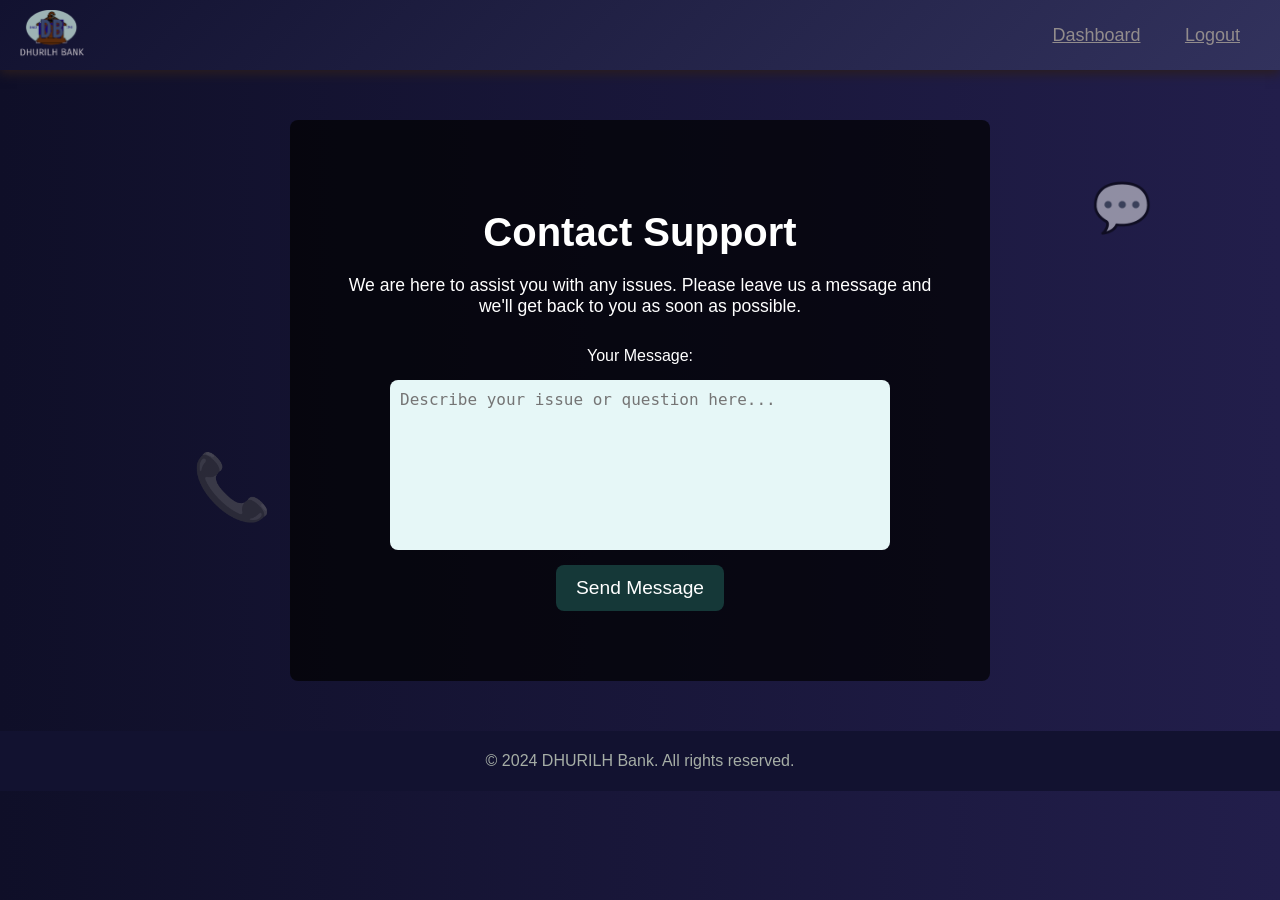
<file: support.html>
<!DOCTYPE html>
<html lang="en">
<head>
    <meta charset="UTF-8">
    <meta name="viewport" content="width=device-width, initial-scale=1.0">
    <title>Support</title>
    <style>
        /* General body styles */
        body {
            font-family: 'Arial', sans-serif;
            background: linear-gradient(to right, #0F0F28, #221E4B);
            color: white;
            margin: 0;
            padding: 0;
        }

        .container {
            width: 100%;
            margin: 0 auto;
        }

        .navbar img {
      height: 50px;
    }
.navbar nav {
      flex: 1;
      text-align: right;
    }
		.navbar nav a {
      margin: 0 20px;
      text-decoration: underline;
      color: #928C8C;
      font-size: 18px;
    }
	.navbar {
      background: linear-gradient(135deg, #121230, #32325d);
      display: flex;
      align-items: center;
      padding: 10px 20px;
      box-shadow: 0px 4px 10px rgba(43,30,31,0.97);
    }
		
        /* Main content styles */
        .main-content {
            padding: 50px;
            text-align: center;
            background-color: rgba(0, 0, 0, 0.7);
            border-radius: 8px;
            margin: 50px auto;
            width: 80%;
            max-width: 600px;
        }

        .main-content h3 {
            font-size: 2.5rem;
            margin-bottom: 20px;
        }

        .main-content p {
            font-size: 1.1rem;
            margin-bottom: 30px;
        }

        /* Form styles */
        form {
            display: flex;
            flex-direction: column;
            align-items: center;
            gap: 15px;
        }

        textarea {
            width: 80%;
            height: 150px;
            padding: 10px;
            border: none;
            border-radius: 8px;
            font-size: 1rem;
            resize: none;
            background-color: #e6f7f7;
            color: #333;
            transition: background-color 0.3s ease;
        }

        textarea:focus {
            background-color: #ccf2f2;
            outline: none;
        }

        button {
            padding: 12px 20px;
            background-color: #153838;
            border: none;
            border-radius: 8px;
            color: white;
            font-size: 1.2rem;
            cursor: pointer;
            transition: background-color 0.3s ease, transform 0.3s ease;
        }

        button:hover {
            background-color: #009999;
            transform: scale(1.05);
        }

        button:active {
            background-color: #007777;
        }

        /* Status message styles */
        #support-status {
            margin-top: 20px;
            font-size: 1.1rem;
            color: #00b3b3;
            font-weight: bold;
        }

        /* Add floating elements for a dynamic feel */
        @keyframes float {
            0% {
                transform: translateY(0);
            }
            50% {
                transform: translateY(-15px);
            }
            100% {
                transform: translateY(0);
            }
        }

        .floating-icon {
            position: absolute;
            top: 20%;
            right: 10%;
            animation: float 2s ease-in-out infinite;
            font-size: 3rem;
            color: rgba(255, 255, 255, 0.5);
        }

        /* Additional floating effect for more elements */
        .floating-icon2 {
            position: absolute;
            top: 50%;
            left: 15%;
            animation: float 2s ease-in-out infinite;
            font-size: 4rem;
            color: rgba(255, 255, 255, 0.5);
        }
    </style>
</head>
<body>
    <div class="container">
        <div class="navbar">
      <img src="logo.png" alt="Bank Logo">
      <nav>
        <a href="dashboard.html">Dashboard</a>
        <a href="login.html">Logout</a>
      </nav>
    </div>

        <div class="main-content">
            <h3>Contact Support</h3>
            <p>We are here to assist you with any issues. Please leave us a message and we'll get back to you as soon as possible.</p>

            <form id="support-form">
                <label for="message">Your Message:</label>
                <textarea id="message" name="message" required placeholder="Describe your issue or question here..."></textarea>

                <button type="submit">Send Message</button>
            </form>

            <div id="support-status"></div>
        </div>
    </div>

    <!-- Floating icons for a lively feel -->
    <div class="floating-icon">💬</div>
    <div class="floating-icon2">📞</div>

   <script src="https://cdn.emailjs.com/dist/email.min.js"></script>
<script>
    // Initialize EmailJS (replace 'your_user_id' with your actual EmailJS user ID)
    emailjs.init('your_user_id');

    // Function to send the email when the form is submitted
    document.getElementById('support-form').addEventListener('submit', function (event) {
        event.preventDefault();

        // Get the message content from the form
        const messageContent = document.getElementById('message').value;

        // Use EmailJS to send the email
        emailjs.send('your_service_id', 'your_template_id', {
            message: messageContent,
            to_email: 'Konteysazio@gmail.com',
        })
        .then(function (response) {
            // Show success message
            document.getElementById('support-status').textContent = 'Message sent successfully!';
            document.getElementById('support-status').style.color = 'green';

            // Redirect after a 2-second delay
            setTimeout(function() {
                window.location.href = 'dashboard.html'; // Redirect to the dashboard page
            }, 2000); // Adjust the delay time as needed (in milliseconds)
        }, function (error) {
            // Show error message
            document.getElementById('support-status').textContent = 'Oops! Something went wrong.';
            document.getElementById('support-status').style.color = 'red';
        });
    });
</script>
	<footer style="background: #121230; padding: 5px; text-align: center; color: #A6AEA6; margin-top: 25px;">
  <p>© 2024 DHURILH Bank. All rights reserved.</p>
</footer>
</body>
</html>
</file>
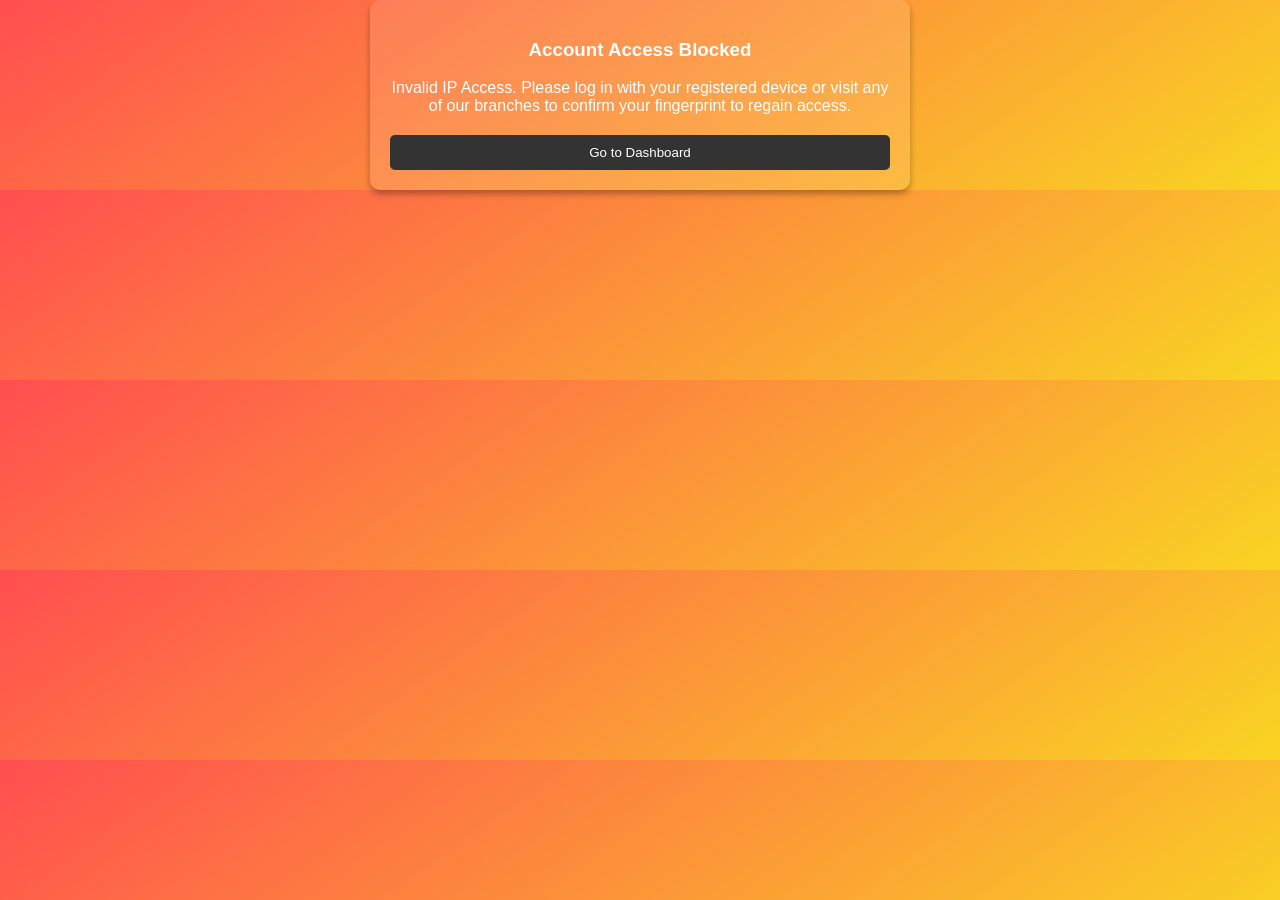
<file: transaction_result.html>
<!DOCTYPE html>
<html lang="en">
<head>
    <meta charset="UTF-8">
    <meta name="viewport" content="width=device-width, initial-scale=1.0">
    <title>Transaction Result</title>
    <link rel="stylesheet" href="styles.css">
    <style>
        body {
            font-family: Arial, sans-serif;
            background: linear-gradient(145deg, #ff4e50, #f9d423);
            color: white;
            margin: 0;
        }
        .container {
            max-width: 500px;
            margin: auto;
            padding: 20px;
            background: rgba(255, 255, 255, 0.1);
            border-radius: 10px;
            box-shadow: 0 4px 6px rgba(0, 0, 0, 0.3);
        }
        h3, p {
            text-align: center;
        }
        button {
            display: block;
            width: 100%;
            padding: 10px;
            margin-top: 20px;
            background: #333333;
            color: white;
            border: none;
            border-radius: 5px;
            cursor: pointer;
        }
        button:hover {
            background: #444444;
        }
    </style>
</head>
<body>
    <div class="container">
        <h3>Account Access Blocked</h3>
        <p>Invalid IP Access. Please log in with your registered device or visit any of our branches to confirm your fingerprint to regain access.</p>
        <button onclick="window.location.href='dashboard.html'">Go to Dashboard</button>
    </div>
</body>
</html>
</file>
<file: styles.css>
/* Base style for the tabs */
.tab-button {
    background-color: #1E285E;
    color: white;
    padding: 12px 20px;
    border: none;
    cursor: pointer;
    margin: 5px;
    font-size: 18px;
    font-weight: bold;
    border-radius: 5px;
    transition: all 0.3s ease;
}

/* Hover effect */
.tab-button:hover {
    background-color: #221D43;
    transform: scale(1.05);
}

/* Active tab */
.tab-button.active {
    background-color: #311D6C;
    transform: scale(1.05);
}

/* Style for the content sections (hidden by default) */
.tab-content {
    display: none;
    margin-top: 20px;
    animation: fadeIn 0.5s ease-in-out;
}

.tab-content.active {
    display: block;
}

/* Table styling */
.transaction-table {
    width: 100%;
    border-collapse: collapse;
    margin-top: 20px;
}

.transaction-table th, .transaction-table td {
    padding: 12px;
    border: 1px solid #A71214;
    text-align: center;
}

.transaction-table th {
    background-color: #331D40;
    color: #A08888;
}

.transaction-table tr:nth-child(even) {
    background-color: #f2f2f2;
}
.carousel-item {
  position: absolute;
  top: 0;
  left: 100%;
  width: 100%;
  transition: transform 1.5s ease-in-out, opacity 1.5s ease-in-out;
  opacity: 0;
}
.navbar nav a:hover {
  color: #F1D7D7;
  text-decoration: none;
  font-weight: bold;
}
.live-update-positive {
  color: green;
}

.live-update-negative {
  color: red;
}
@media (max-width: 768px) {
  .grid-tabs-container {
    flex-direction: column;
    gap: 20px;
  }
}
@media (max-width: 768px) {
  .tiles-container {
    grid-template-columns: 1;
  }
  .grid-tabs-container {
    flex-direction: column;
  }
  .sidebar {
    width: 100%;
    height: auto;
  }
  .main-content {
    margin-left: 0;
  }
}
/* Transfer fee display styling */
#transfer-fee {
    font-weight: bold;
    color: #f44336; /* Red color for emphasis */
}

/* Total amount display styling */
#total-amount {
    font-size: 18px;
    font-weight: bold;
    color: #4CAF50; /* Green color for total */
}
</file>
